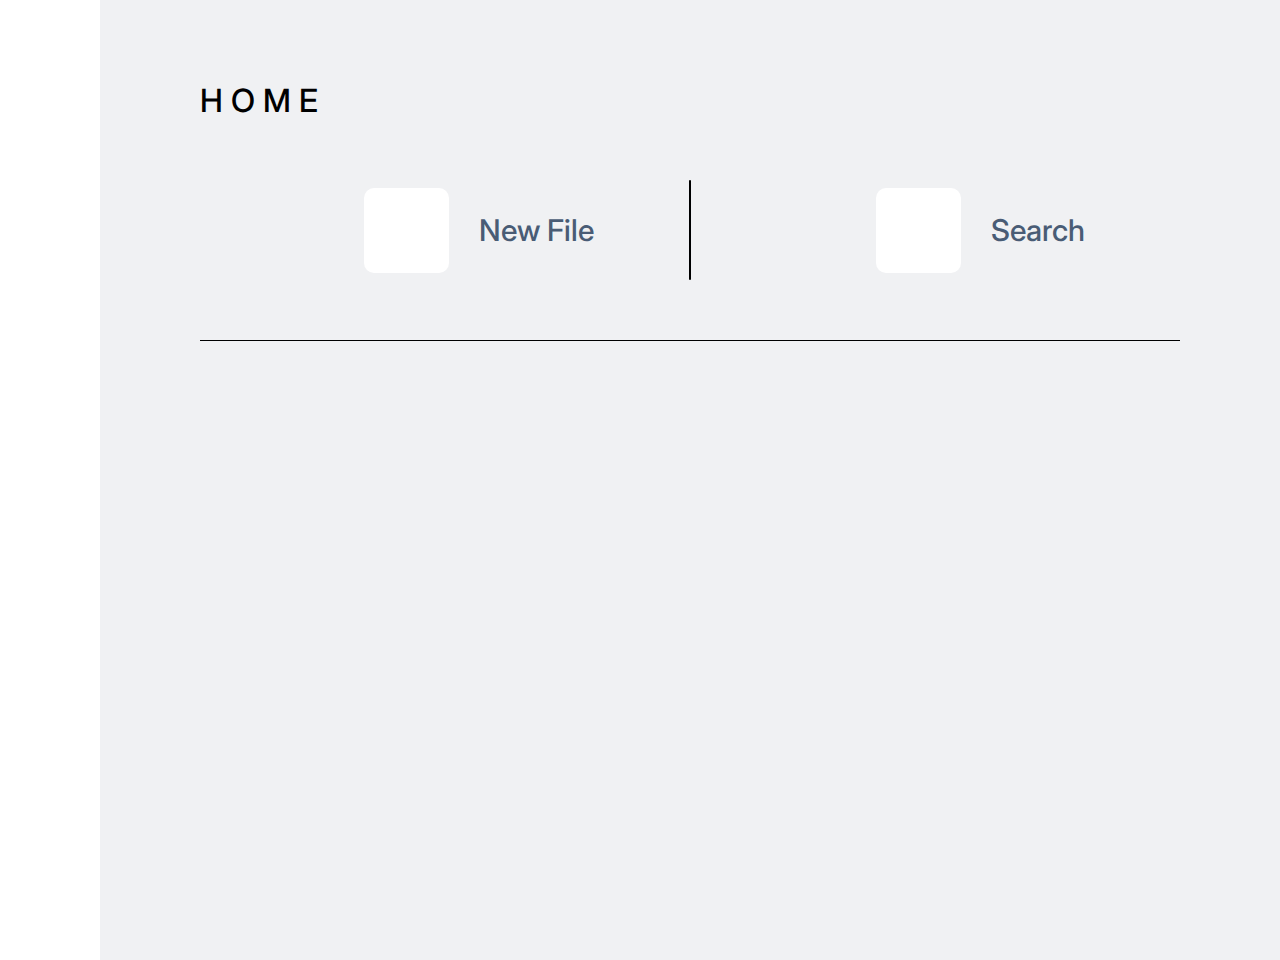
<file: index.html>
<!DOCTYPE html>
<html lang="en" dir="ltr">
  <head>
    <meta charset="utf-8">
    <link rel="stylesheet" href="https://cdnjs.cloudflare.com/ajax/libs/font-awesome/6.4.2/css/all.min.css" integrity="sha512-z3gLpd7yknf1YoNbCzqRKc4qyor8gaKU1qmn+CShxbuBusANI9QpRohGBreCFkKxLhei6S9CQXFEbbKuqLg0DA==" crossorigin="anonymous" referrerpolicy="no-referrer" />
    <link rel="stylesheet" href="style.css">
    <title>Lexio</title>
  </head>
  <body>
    <div class="container">
      <div id="sidebar">
        <div>
          <button class="sidebarBtn button" onclick="changeMenuState()"><i id="menuBtn" class="fa-solid fa-bars fa-3x zoomIcon-3x color-primary"></i></button>
        </div>
        

        <div class="buttonTrioTop">
          <div class="sidebarElement">
            <button class="sidebarBtn button" onclick="toHomePage()"><i id="homeBtn" class="fa-solid fa-house fa-2xl zoomIcon-2xl color-accent"></i></button>
            <p class="text-inter color-primary menuOpenedText">Home</p>
          </div>
          
          <div class="sidebarElement">
            <button class="sidebarBtn button" onclick="toNewFilePage()"><i id="newBtn" class="fa-solid fa-plus fa-3x zoomIcon-3x color-primary"></i></button>
            <p class="text-inter color-primary menuOpenedText">New File</p>
          </div>
          
          <div class="sidebarElement">
            <button class="sidebarBtn button" onclick="toSearchPage()"><i id="searchBtn" class="fa-solid fa-magnifying-glass fa-2xl zoomIcon-2xl color-primary"></i></button>
            <p class="text-inter color-primary menuOpenedText">Search</p>
          </div>
          
        </div>
        

        <div class="buttonTrioBottom">
          <div class="sidebarElement">
            <a href="help.html" target="_blank"><button class="sidebarBtn button"><i class="fa-solid fa-circle-question fa-2xl zoomIcon-2xl color-primary"></i></button></a>
            <p class="text-inter color-primary menuOpenedText">Help</p>
          </div>
          
          <div class="sidebarElement">
            <a href="contact.html" target="_blank"><button class="sidebarBtn button"><i class="fa-solid fa-envelope fa-2xl zoomIcon-2xl color-primary"></i></button></a>
            <p class="text-inter color-primary menuOpenedText">Contacts</p>
          </div>
          
          <div class="sidebarElement">
            <button class="sidebarBtn button" onclick="toUserPage()"><i id="userBtn" class="fa-solid fa-user fa-2xl zoomIcon-2xl color-primary"></i></button>
            <p class="text-inter color-primary menuOpenedText">User</p>
          </div>
          
        </div>
        
      </div>

      <div id="content">
        <!-- HOME PAGE -->
        <div id="homePage">
          <h1 class="text-inter">H O M E</h1>
          <div class="homeMid">
            <div class="newAndSearchBtn">
              <button class="homeBtn button" onclick="toNewFilePage()"><i class="fa-solid fa-plus fa-3x color-accent"></i></button>
              <p class="homeBtnText text-inter">New File</p>
            </div>

            <div class="smallDivider homeDivider"></div>

            <div class="newAndSearchBtn">
              <button class="homeBtn button" onclick="toSearchPage()"><i class="fa-solid fa-magnifying-glass fa-3x color-accent"></i></button>
              <p class="homeBtnText text-inter">Search</p>
            </div>
          </div>

          <div class="homeFooter">
            <table class="homeTable">
              <thead>
                <tr>

                </tr>
              </thead>
              <tbody>
                <tr> 
                  
                </tr>
              </tbody>
            </table>
          </div>
        </div>

        <!-- NEW FILE PAGE -->
        <div id="newFilePage">
          <div style="display: flex; justify-content: center; margin-top: 60px;">
            <div class="leftPart">
              <div class="upper">
                <h1 class="text-inter color-primary" style="margin-bottom: 60px;">U P L O A D&nbsp;&nbsp;&nbsp;F I L E</h1>

                <input type="file" id="audioFileInput" accept="audio/*" style="display: none;"></input>
                <label id="upload" for="audioFileInput" class="circle bgcolor-white button uploadBtn">
                  <i class="fa-solid fa-arrow-up-from-bracket fa-uploadIcon color-accent"></i>
                </label>

                <div id="audioPlayerDiv" style="display: none;">
                  <button id="playButton" class="button color-primary" style="display: none; background-color: white;"><i class="fa-solid fa-play fa-2x"></i></button>
                  <progress id="playbackProgress" value="0" max="100"></progress>
                  <p class="text-inter"><span id="fileDurationM"></span></p>
                </div>
                <audio id="audioPlayer" controls style="display: none;"></audio>

                <div id="audioDetails" style="display: none;" class="text-inter">
                  <p class="color-primary">FILE DETAILS</p>
                  <p class="color-accent">File Name: <span id="fileName" class="color-text"></span></p>
                  <p class="color-accent">Duration: <span id="fileDurationS" class="color-text"></span><span class="color-text"> seconds</span></p>
                  <p class="color-accent">File Size: <span id="fileSize" class="color-text"></span><span class="color-text"> KB</span></p>
                </div>
              </div>
              
              

              <div class="bottom">
                <div class="newFilePageBtns">
                  <button class="button bottomBtn"><i class="fa-solid fa-align-left fa-3x color-accent"></i></button>
                  <button class="button bottomBtn"><i class="fa-solid fa-arrows-to-circle fa-3x color-accent"></i></button>
                  <button class="button bottomBtn"><i class="fa-solid fa-file-export fa-3x color-accent"></i></button>
                </div>
              </div>
            
              
            </div>
            <div class="bigDivider newFileDivider"></div>
            <div class="rightPart">
              <div class="transcriptDiv">
                <h2 class="color-primary text-inter textHeader">T R A N S C R I P T</h2>
                <p class="text-inter" style="font-size: large;"></p>
              </div>
            </div>
          </div>
          
        </div>

        <!-- SEARCH PAGE -->
        <div id="searchPage">
          <h1 class="text-inter">S E A R C H</h1>
        </div>

        <!-- USER PAGE -->
        <div id="userPage">
          <h1 class="text-inter">U S E R</h1>
        </div>

      </div>
    </div>
    <script src="index.js"></script>
    <script src="upload.js"></script>
  </body>
</html>
</file>
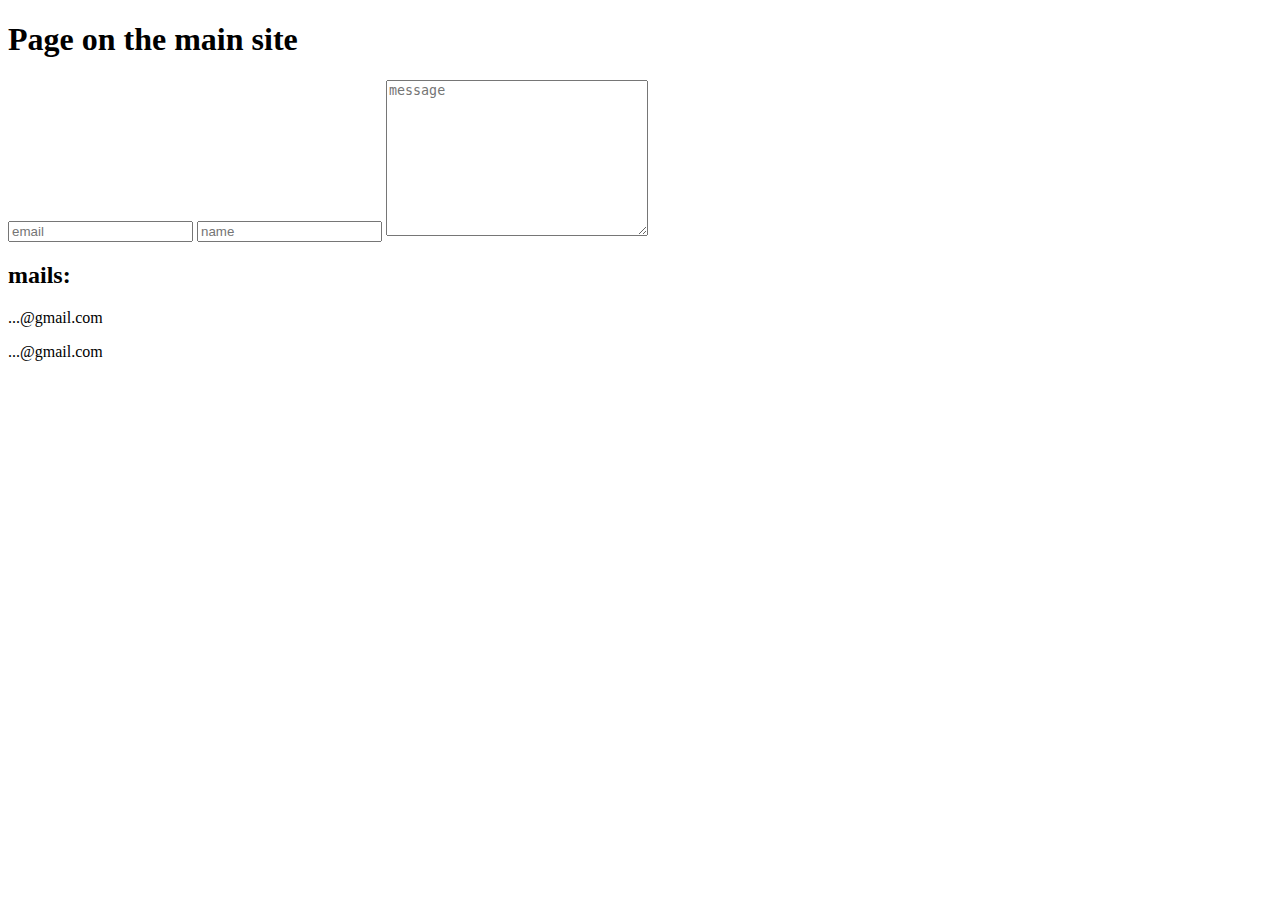
<file: contact.html>
<!DOCTYPE html>
<html lang="en" dir="ltr">
  <head>
    <meta charset="utf-8">
    <title>Contacts</title>
  </head>
  <body>
    <h1>Page on the main site</h1>
    <input type="text" placeholder="email">
    <input type="text" placeholder="name">
    <textarea name="" id="" cols="30" rows="10" placeholder="message"></textarea>

    <h2>mails:</h2>
    <p>...@gmail.com</p>
    <p>...@gmail.com</p>
  </body>
</html>
</file>
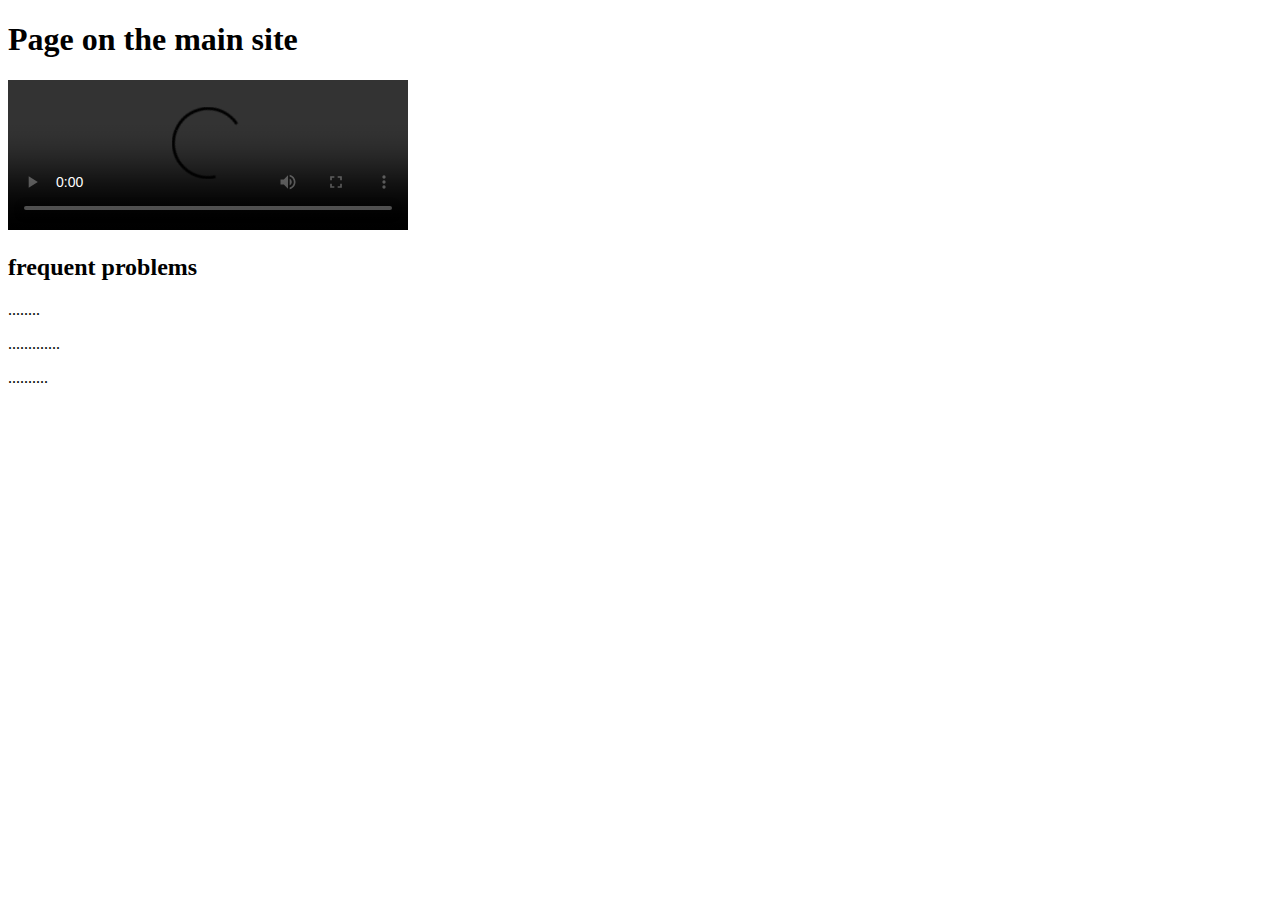
<file: help.html>
<!DOCTYPE html>
<html lang="en" dir="ltr">
  <head>
    <meta charset="utf-8">
    <title>Help</title>
  </head>
  <body>
    <h1>Page on the main site</h1>
    <video width="400" controls ><source src="https://www.youtube.com/watch?v=xvFZjo5PgG0" type="video/mp4"></video>

    <h2>frequent problems</h2>
    <p>........</p>
    <p>.............</p>
    <p>..........</p>

  </body>
</html>
</file>
<file: style.css>
@import url('https://fonts.googleapis.com/css2?family=Inter:wght@100;200;300;400;500;600;700;800;900&display=swap');

:root {
    --bgColor: #F0F1F3;
    --primary: #495C75;
    --secondary: #D9D9D9;
    --accent: #70A1D2;
    --text: #AAA;
}

a {
    text-decoration: none;
}

body {
    padding: 0;
    margin:0;
    overflow: hidden;
    background-color: black;
}

#sidebar {
    width: 130px;
    height: 100vh;
    background-color: white;
    display: flex;
    flex-direction: column;
    align-items: center;
    padding-top: 60px;
    transition: 0.3s;
}

#content {
    width: 100%;
    height: 100vh;
    background-color: var(--bgColor);
    padding-left: 100px;
    padding-top: 60px;
    padding-right: 100px;
}

#homePage {
    display: block;
}

#newFilePage {
    display: none;
}

#searchPage {
    display: none;
}

#userPage {
    display: none;
}

#audioFileInput {
    color: transparent;
}

#audioDetails {
    width: 330px;
    background-color: white;
    font-size: 15px;
    padding: 20px;
    border-radius: 15px;
}

#audioPlayerDiv {
    width: 350px;
    height: 60px;
    background-color: white;
    border-radius: 15px;
    padding-left: 10px;
    padding-right: 10px;
    margin-bottom: 30px;
    display: flex;
    justify-content: space-around;
    align-items: center;
}

#playbackProgress {
    display: none; 
    width: 60%; 
    height: 4px;
    border: none;
    border-radius: 2px;
}

#playbackProgress::-webkit-progress-value {
    background-color: var(--accent);
    border-radius: 2px;

}

#playbackProgress::-webkit-progress-bar {
    background-color: var(--secondary);
    border-radius: 2px;
}

.menuOpenedText {
    display: none;
    margin-left: 30px;
    font-size: x-large;
}

.container {
    width: 100vw;
    height: 100vh;
    display: flex;
    margin: 0;
    padding: 0;
}

.buttonTrioTop, .buttonTrioBottom {
    display: flex;
    flex-direction: column;
    row-gap: 6vh;
    margin-top: 60px;
}

.buttonTrioBottom {
    position: absolute;
    bottom: 6vh;
}

.sidebarBtn {
    width: 35px;
    height: 35px;
    border: none;
    display: flex;
    justify-content: center;
    align-items: center;
    background-color: white;
}

.sidebarElement {
    display: flex; 
    flex-direction: row;
    align-items: center;
    height: 35px;
}

.newAndSearchBtn {
    width: 300px;
    display: flex;
    align-items: center;
    justify-content: flex-end;

}

.homeBtn {
    width: 85px;
    height: 85px;
    border: none;
    color: var(--accent);
    background-color: white;
    border-radius: 10px;
    margin-right: 30px;
}

.homeBtn:hover {
    transition: 0.1s;
    width: 90px;
    height: 90px;
}

.homeBtnText {
    font-family: 'Inter', sans-serif;
    color: var(--primary);
    font-weight: 500;
    font-size: 30px;
}

.homeMid {
    margin-top: 60px;
    display: flex;
    justify-content: space-evenly;
}

.homeFooter {
    width: 100%;
    height: 100%;
    padding-top: 60px;
}

.smallDivider {
    width: 2px;
    background-color: black;
    border-radius: 2px;
}

.bigDivider {
    width: 4px;
    background-color: var(--primary);
    border-radius: 2px;
}

.homeDivider {
    height: 100px;
}

.newFileDivider {
    height: 80vh;
    margin-left: 100px;
    margin-right: 100px;

}

.leftPart, .rightPart {
    width: 50%;
    height: 80vh;
    display: flex;
    
    align-items: center;
}

.leftPart {
    flex-direction: column;
    justify-content: space-between;
}


.transcriptDiv {
    width: 100%;
    height: 75vh;
    background-color: white;
    border-radius: 10px;
    color: var(--text);
    padding-left: 50px;
    padding-right: 50px;
    display: flex;
    flex-direction: column;
    align-items: center;
    overflow: auto;
}

.circle {
    width: 30vh;
    height: 30vh;
    border-radius: 50%;
    display: flex;
    justify-content: center;
    align-items: center;
}

.uploadBtn {
    margin-top: 30px;
    margin-bottom: 30px;
}

.newFilePageBtns {
    width: 370px;
    display: flex;
    justify-content: space-between;
    align-items: end;
    margin-bottom: 30px;
}

.upper {
    display: flex;
    flex-direction: column;
    align-items: center;
}

.bottomBtn {
    width: 75px;
    height: 75px;
    background-color: var(--secondary);
    border-radius: 10px;
}

.textHeader {
    margin-top: 40px;
    margin-bottom: 40px;
}

/*===============     PROPRETIES     ===============*/

.button {
    border: none;
}

.button:hover {
    cursor: pointer;
}

.homeTable {
    width: 100%;
    border-top: solid black 1px;
}

.text-inter {
    font-family: 'Inter', sans-serif;
    font-weight: 500;
}

.color-primary {
    color: var(--primary);
}

.color-accent {
    color: var(--accent)
}

.color-text {
    color: var(--text)
}

.bgcolor-white {
    background-color: white;
}

.zoomIcon-3x:hover {
    font-size: 45px;
    transition: 0.2s;
}

.zoomIcon-2xl {
    font-size: 30px;
    transition: 0.2s;
}

.zoomIcon-2xl:hover {
    font-size: 35px;
    transition: 0.2s;
}

.fa-uploadIcon {
    font-size: 20vh;
}
</file>
